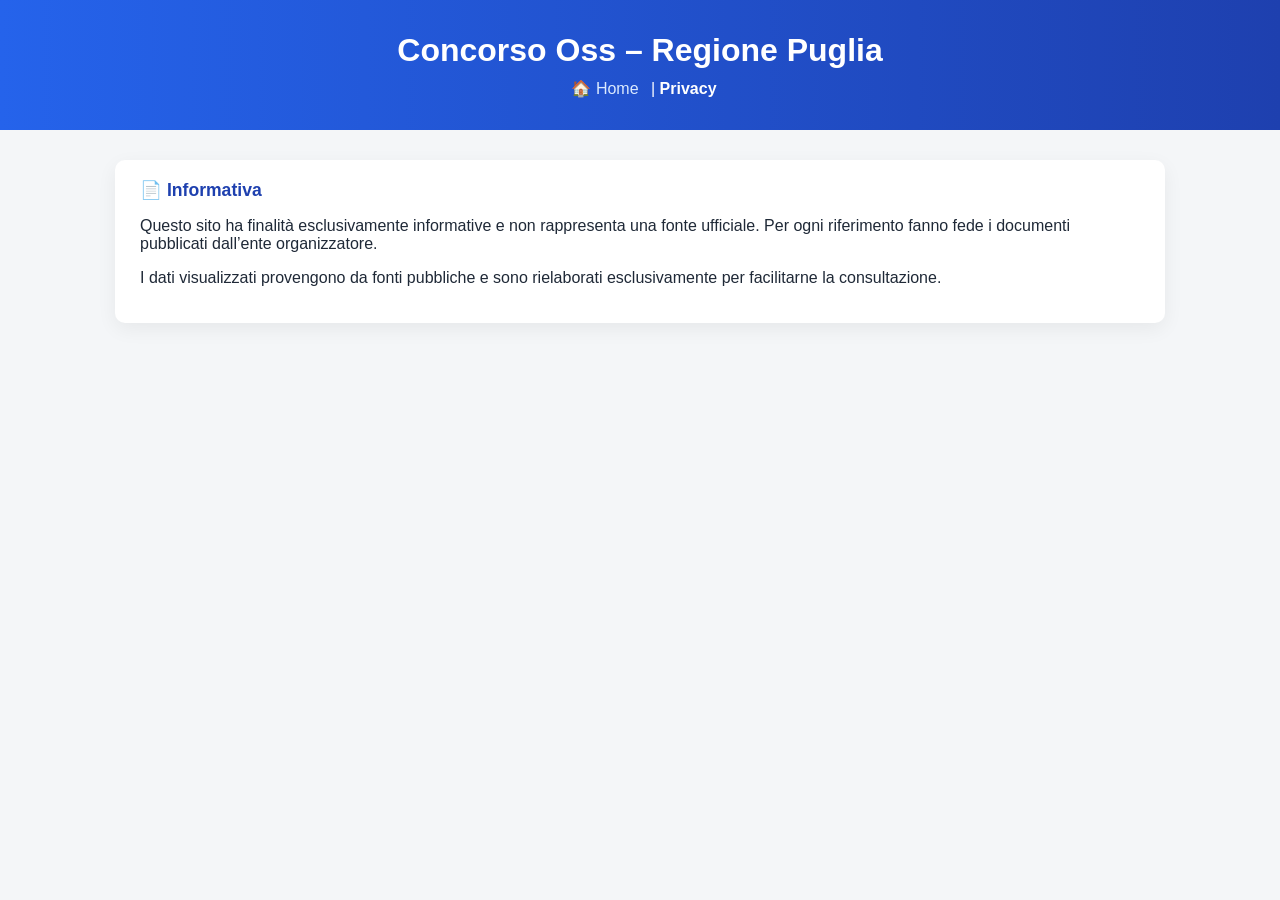
<file: privacy.html>
<!DOCTYPE html>
<html lang="it">
<head>
  <meta charset="UTF-8" />
  <title>Privacy</title>
  <link rel="stylesheet" href="style.css" />
</head>

<body>

<header>
  <h1>Concorso Oss – Regione Puglia</h1>

  <div style="margin-top: 10px;">
    <a href="index.html">🏠 Home</a> |
    <strong>Privacy</strong>
  </div>
</header>

<section class="info-box">
  <h2>📄 Informativa</h2>

  <p>
    Questo sito ha finalità esclusivamente informative e non rappresenta una fonte ufficiale.
    Per ogni riferimento fanno fede i documenti pubblicati dall’ente organizzatore.
  </p>

  <p>
    I dati visualizzati provengono da fonti pubbliche e sono rielaborati esclusivamente
    per facilitarne la consultazione.
  </p>

  <p>
</file>
<file: style.css>
/* BASE */
body {
  margin: 0;
  font-family: 'Inter', sans-serif;
  background: #f4f6f8;
  color: #1f2937;
}

/* HEADER */
header {
  background: linear-gradient(90deg, #2563eb, #1e40af);
  color: white;
  padding: 32px 20px;
  text-align: center;
}

header h1 {
  margin: 0;
}

.subtitle {
  margin-top: 8px;
  font-size: 0.95rem;
  opacity: 0.9;
}

/* INFO BOX */
.info-box {
  max-width: 1000px;
  margin: 30px auto;
  background: #ffffff;
  border-radius: 10px;
  padding: 20px 25px;
  box-shadow: 0 6px 20px rgba(0,0,0,0.06);
}

.info-box h2 {
  margin-top: 0;
  color: #1e40af;
  font-size: 1.1rem;
}

.info-box ul {
  padding-left: 20px;
}

.info-box li {
  margin-bottom: 10px;
  line-height: 1.4;
}

/* TABLE */
.table-wrapper {
  max-width: 1200px;
  margin: auto;
  background: white;
  border-radius: 10px;
  box-shadow: 0 10px 30px rgba(0,0,0,0.08);
  overflow-x: auto;
}

table {
  width: 100%;
  border-collapse: collapse;
}

thead {
  background: #e5e7eb;
}

th, td {
  padding: 12px;
  text-align: center;
}

tbody tr:nth-child(even) {
  background: #f9fafb;
}

tbody tr:hover {
  background: #eef2ff;
}

/* BADGE */
.badge {
  padding: 5px 12px;
  border-radius: 20px;
  font-size: 0.85rem;
  font-weight: 600;
}

.ok {
  background: #dcfce7;
  color: #166534;
}

.warn {
  background: #fef3c7;
  color: #92400e;
}

.no {
  background: #fee2e2;
  color: #991b1b;
}

/* FOOTER */
footer {
  text-align: center;
  font-size: 0.85rem;
  color: #6b7280;
  margin: 40px 20px 30px;
}

.footer-note {
  margin-top: 6px;
  font-style: italic;
}
/* STATISTICHE */
.stats-box {
  max-width: 1000px;
  margin: 20px auto 10px auto;
  display: flex;
  gap: 20px;
  justify-content: center;
  flex-wrap: wrap;
}

/* BOX BASE */
.stat {
  background: #ffffff;
  border-radius: 12px;
  padding: 18px 20px;
  text-align: center;
  box-shadow: 0 6px 20px rgba(0,0,0,0.06);
}

/* BOX EVIDENZIATO (4500) */
.stat.highlight {
  background: #ecfeff;
  border: 2px solid #06b6d4;
}

.stat.highlight .stat-value {
  color: #0369a1;
}

/* GRID STATISTICHE */
.stats-grid {
  max-width: 1200px;
  margin: 25px auto;
  display: grid;
  grid-template-columns: repeat(5, 1fr); /* FORZA 5 BOX ALLINEATI */
  gap: 20px;
}

/* Responsive: tablet */
@media (max-width: 1100px) {
  .stats-grid {
    grid-template-columns: repeat(3, 1fr);
  }
}

/* Responsive: mobile */
@media (max-width: 700px) {
  .stats-grid {
    grid-template-columns: repeat(1, 1fr);
  }
}


/* BOX UNIFORMI */
.stat {
  background: #ffffff;
  border-radius: 12px;
  padding: 18px 20px;
  text-align: center;
  box-shadow: 0 6px 20px rgba(0,0,0,0.06);
}

.stat-label {
  display: block;
  font-size: 0.85rem;
  color: #6b7280;
  margin-bottom: 6px;
}

.stat-value {
  font-size: 1.8rem;
  font-weight: 700;
  color: #1e40af;
}

/* DEDICA */
.dedica-box {
  max-width: 500px;
  margin: 20px auto;
  padding: 10px 16px;
  text-align: center;
  background: #fff7ed;
  border: 1px solid #fed7aa;
  border-radius: 10px;
  font-size: 0.9rem;
  color: #9a3412;
  box-shadow: 0 4px 12px rgba(0,0,0,0.04);
}

.dedica-box p {
  margin: 0;
}


/* SEZIONE RICERCA */
.search-section {
  display: flex;
  justify-content: center;
  margin: 30px auto 35px auto;
}

.search-section input {
  width: 420px;
  max-width: 90%;
  padding: 14px 16px;
  font-size: 1rem;
  border-radius: 12px;
  border: 1px solid #cbd5e1;
  text-align: center;
  box-shadow: 0 6px 20px rgba(0,0,0,0.06);
}

.search-section input:focus {
  outline: none;
  border-color: #2563eb;
}

/* DONAZIONE PAYPAL */

.donazione-box {
  text-align: center;
  margin: 40px auto 20px auto;
  max-width: 500px;
  padding: 18px 20px;
  background: #fff7ed;
  border: 1px solid #fed7aa;
  border-radius: 12px;
  box-shadow: 0 6px 20px rgba(0,0,0,0.05);
}

.donazione-box p {
  margin: 0;
  font-size: 0.95rem;
  color: #374151;
}

.donazione-box .mini {
  margin-top: 8px;
  font-size: 0.85rem;
  color: #6b7280;
}

.paypal-btn {
  display: inline-block;
  margin-top: 12px;
  padding: 10px 16px;
  background: #ffc439;
  color: #111827;
  font-weight: 600;
  border-radius: 8px;
  text-decoration: none;
  transition: transform 0.1s ease, box-shadow 0.1s ease;
}

.paypal-btn:hover {
  background: #f2b807;
  transform: translateY(-1px);
  box-shadow: 0 4px 10px rgba(0,0,0,0.1);
}


.file-link {
  color: #2563eb;
  text-decoration: none;
  font-weight: 500;
}

.file-link:hover {
  text-decoration: underline;
}

.btn-risorse {
  display: inline-block;
  padding: 10px 18px;
  background: #1e40af;
  color: white;
  border-radius: 8px;
  text-decoration: none;
  font-weight: 600;
}

.btn-risorse:hover {
  background: #1e3a8a;
}

header a {
  color: #dbeafe;
  text-decoration: none;
  padding: 4px 8px;
  border-radius: 6px;
}

header a:hover {
  background: rgba(255,255,255,0.15);
}

.doc-item {
  display: flex;
  align-items: center;
  justify-content: space-between;
  background: #f1f5f9;
  padding: 14px 16px;
  border-radius: 10px;
  text-decoration: none;
  color: #1e40af;
  font-weight: 500;
}

.doc-item::after {
  content: "⬇️";
  font-size: 0.9rem;
}

.pagination {
  text-align: center;
  margin: 20px 0 30px 0;
}

.pagination button {
  padding: 8px 14px;
  margin: 0 10px;
  border: none;
  border-radius: 6px;
  background: #1e40af;
  color: white;
  font-size: 0.9rem;
  cursor: pointer;
}

.pagination button:hover {
  background: #1e3a8a;
}

.pagination button:disabled {
  background: #93c5fd;
  cursor: not-allowed;
}
``
</file>
